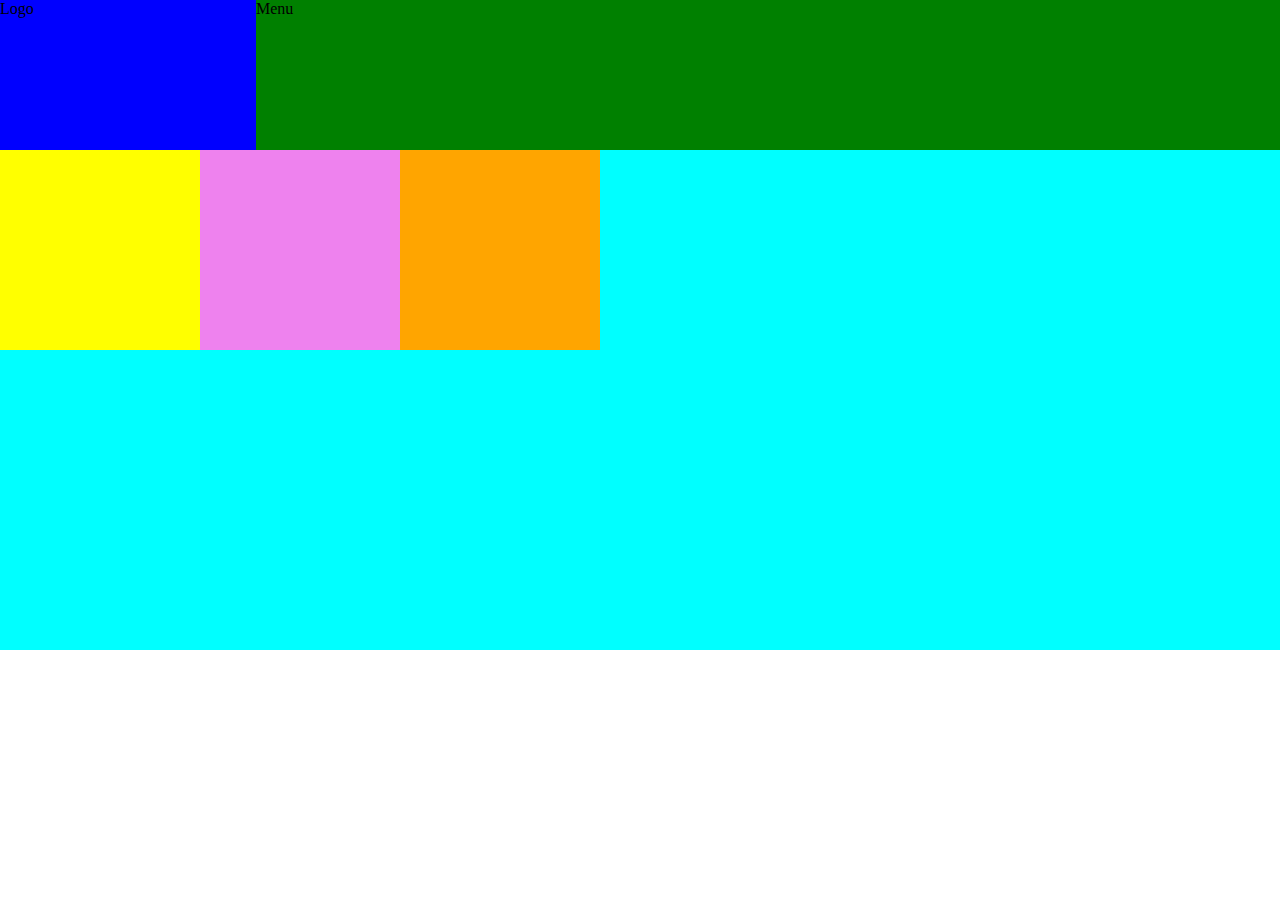
<file: BUOI-3.2/index.html>
<!DOCTYPE html>
<html lang="en">
<head>
  <meta charset="UTF-8">
  <meta name="viewport" content="width=device-width, initial-scale=1.0">
  <title>Flex Box</title>

  <!-- Import styles css -->
  <link rel="stylesheet" href="./assets/css/styles.css">
</head>
<body>
  

  <div class="header">
    <div class="logo">Logo</div>
    <div class="menu">Menu</div>
  </div>

  <div class="wrap-content">
    <div class="content-1"></div>
    <div class="content-2"></div>
    <div class="content-3"></div>

  </div>

</body>
</html>
</file>
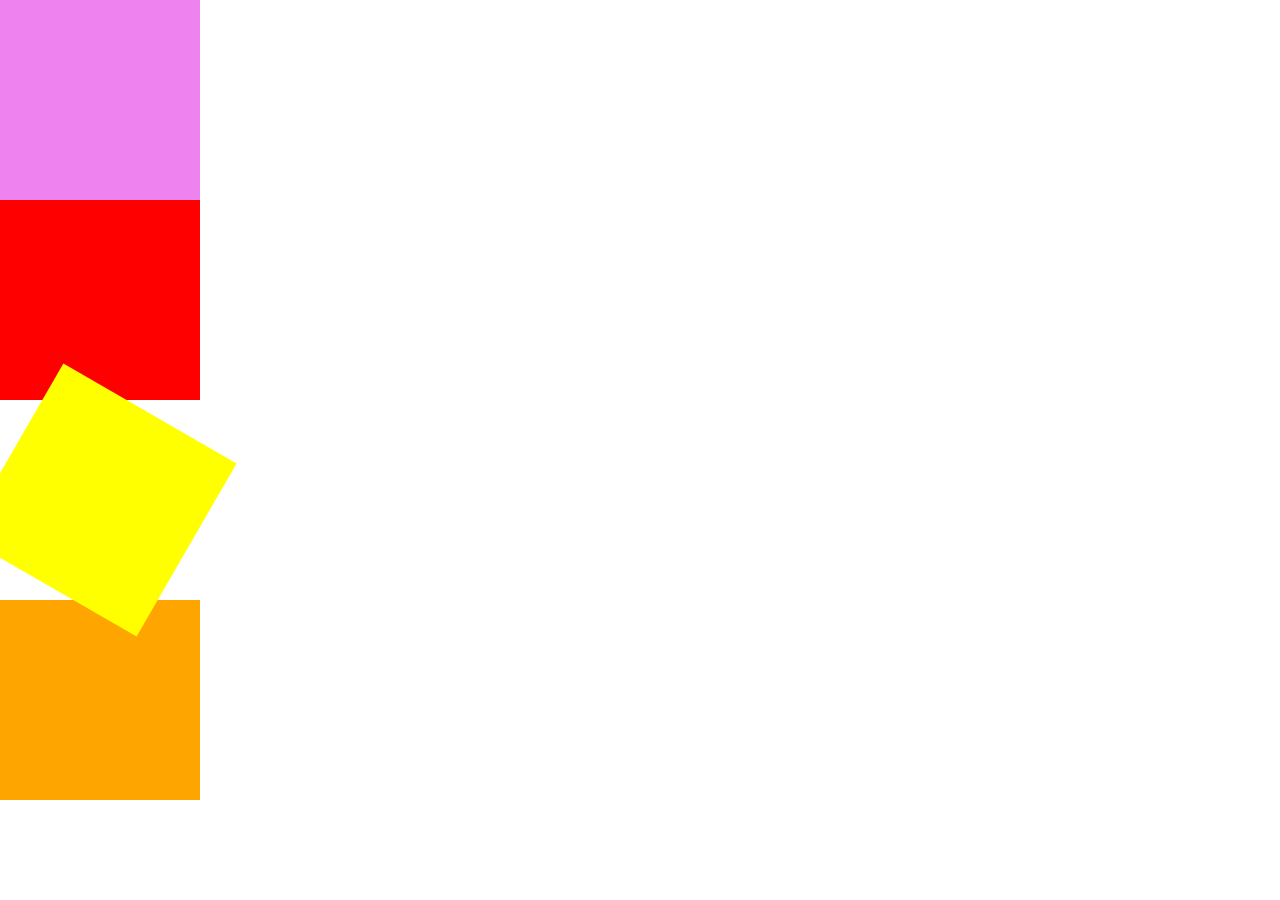
<file: BUOI-6.2/index.html>
<!DOCTYPE html>
<html lang="en">

<head>
  <meta charset="UTF-8">
  <meta name="viewport" content="width=device-width, initial-scale=1.0">
  <title>Transform CSS - 2D</title>

  <!-- Import Styles CSS -->
  <link rel="stylesheet" href="./assets/css/styles.css">
</head>

<body>
  <!-- Transform: translate -->
  <div class="box-1"></div>

  <!-- Transform: scale  -->
  <div class="box-2"></div>

  <!-- Transform: rotate -->
  <div class="box-3"></div>

  <!-- Ket hop transiton & transform -->
  <div class="box-4"></div>

</body>

</html>
</file>
<file: BUOI-3.2/assets/css/styles.css>
/* Reset Browser */
* {
  padding: 0;
  margin: 0;
  box-sizing: border-box;
}

/* Header */
.header {
  width: 100%;
  height: 150px;
  background-color: pink;

  display: flex; /*PT nam tren 1 hang*/
}
.logo {
  width: 20%;
  height: 150px;
  background-color: blue;
}
.menu {
  width: 80%;
  height: 150px;
  background-color: green;
}


/* Content */

.wrap-content {
  height: 500px;
  width: 100%;
  background-color: aqua;
  display: flex;
}

.content-1 {
  width: 200px;
  height: 200px;
  background-color: yellow;
}
.content-2 {
  width: 200px;
  height: 200px;
  background-color: violet;
}
.content-3 {
  width: 200px;
  height: 200px;
  background-color: orange;
}
</file>
<file: BUOI-6.2/assets/css/styles.css>
/* Reset Browser */
* {
  padding: 0;
  margin: 0;
  box-sizing: border-box;
}

/* Transform: translate  */
.box-1 {
  width: 200px;
  height: 200px;
  background-color: violet;

  /* transform: translate(100px, 200px); */
  /* transform: translateX(50px); */
  /* transform: translateY(100px); */
}

/* Transform: scale */
.box-2 {
  width: 200px;
  height: 200px;
  background-color: red;
}

.box-2:hover {
  /* width: 400px;
  height: 400px; */
  transform: scale(2);
}

/* Transform: rotate */
.box-3 {
  width: 200px;
  height: 200px;
  background-color: yellow;
  transform: rotate(120deg);
}

/* Ket hop transiton & transform  */
.box-4 {
  width: 200px;
  height: 200px;
  background-color: orange;

  transition: width 0.2s, height .2s, transform .2s;
}
.box-4:hover {
  width: 500px;
  height: 500px;
  transform: rotate(180deg);
}
</file>
